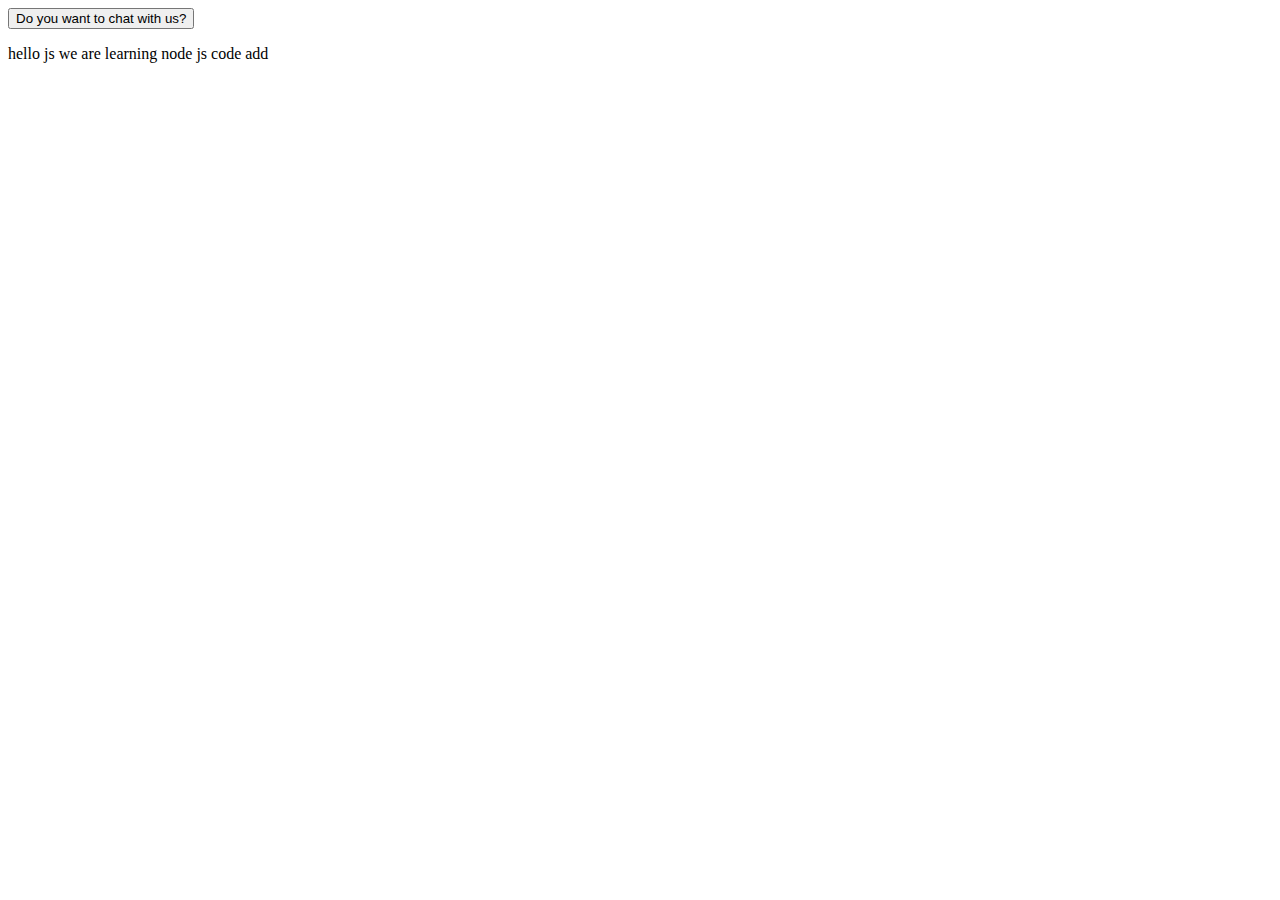
<file: index.html>
<!DOCTYPE html>
<html lang="en">
  <head>
    <meta charset="UTF-8" />
    <meta name="viewport" content="width=device-width, initial-scale=1.0" />
    <title>Voiceflow Chatbot</title>
    <link rel="stylesheet" href="style.css" />
  </head>
  <body>
    <div id="chat-container"></div>
    <!-- Button to trigger chat -->
    <button id="chat-button">Do you want to chat with us?</button>

    <script>
        document.getElementById("chat-container").style.display = "none";
      (function (d, t) {
        var v = d.createElement(t),
          s = d.getElementsByTagName(t)[0];
        v.onload = function () {
          window.voiceflow.chat.load({
            verify: { projectID: '6743302eb2adc26a1d7dfe86'  },
            url: "https://general-runtime.voiceflow.com",
            versionID: "production",
            render: {
              mode: "embedded",
              target: document.getElementById("chat-container"),
            },
            autostart: false,
          });
        };
        v.src = "https://cdn.voiceflow.com/widget/bundle.mjs";
        v.type = "text/javascript";
        s.parentNode.insertBefore(v, s);
      })(document, "script");

      // Add functionality to button to open the chat
      document.getElementById("chat-button").addEventListener("click", function () {
        document.getElementById("chat-container").style.display = "block"; // Hide the button after chat starts
      });
    </script>
  </body>
  <p>hello js we are learning node js code add</p>
</html>
</file>
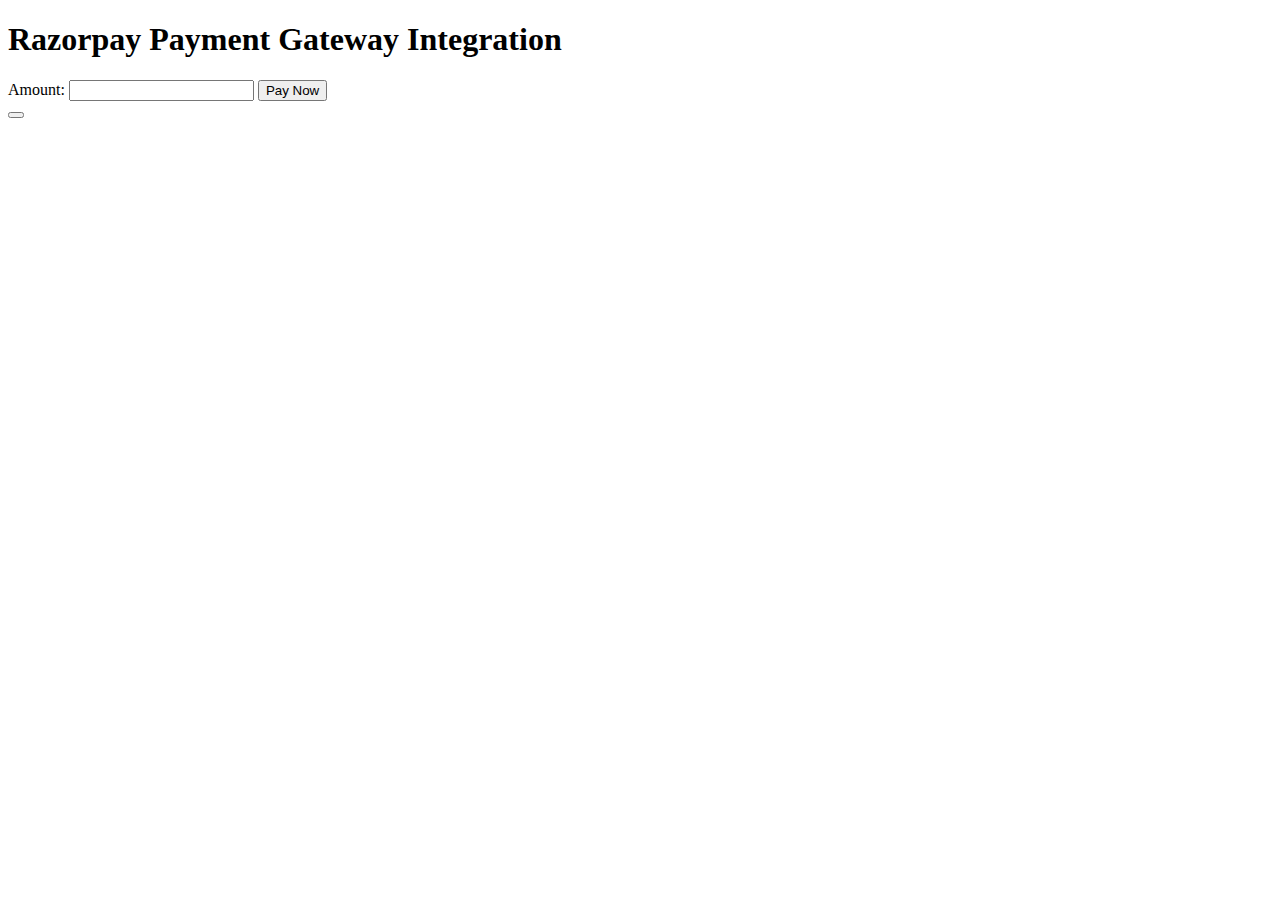
<file: indexrazorpay.html>
<!DOCTYPE html>
<html lang="en">
<head>
  <meta charset="UTF-8">
  <meta name="viewport" content="width=device-width, initial-scale=1.0">
  <title>Razorpay Payment</title>
</head>
<body>
  <h1>Razorpay Payment Gateway Integration</h1>
  <form id="payment-form">
    <label for="amount">Amount:</label>
    <input type="number" id="amount" name="amount" required>
    <button type="button" onclick="payNow()">Pay Now</button>
  </form>

  <script src="https://checkout.razorpay.com/v1/checkout.js"></script>
  <script>
    async function payNow() {
      const amount = document.getElementById('amount').value;

      // Create order by calling the server endpoint
      const response = await fetch('/create-order', {
        method: 'POST',
        headers: {
          'Content-Type': 'application/json'
        },
        body: JSON.stringify({ amount, currency: 'INR', receipt: 'receipt#1', notes: {} })
      });

      const order = await response.json();

      // Open Razorpay Checkout
      const options = {
        key: 'rzp_test_0w8JmiloxE6AvO', // Replace with your Razorpay key_id
        amount: '50000', // Amount is in currency subunits. Default currency is INR. Hence, 50000 refers to 50000 paise
        currency: 'INR',
        name: 'Acme Corp',
        description: 'Test Transaction',
        order_id: 'order_IluGWxBm9U8zJ8', // This is the order_id created in the backend
        callback_url: 'http://localhost:3000/payment-success', // Your success URL
        prefill: {
          name: 'Gaurav Kumar',
          email: 'gaurav.kumar@example.com',
          contact: '9999999999'
        },
        theme: {
          color: '#F37254'
        },
      };

      const rzp = new Razorpay(options);
      rzp.open();
    }
  </script>
  <button></button>
</body>
</html>
</file>
<file: style.css>
#chat-container {
    position: absolute;
    right: 0;
    width: 400px;
    margin: 0 auto;
    padding: 20px;
    border: 1px solid #ccc;
    border-radius: 5px;
    background-color: #f9f9f9;
}

#chat-output {
    height: 300px;
    overflow-y: scroll;
    border-bottom: 1px solid #ccc;
    padding: 10px;
    margin-bottom: 10px;
}

#user-input {
    width: 80%;
    padding: 10px;
    border-radius: 5px;
}

#send-button {
    padding: 10px;
    border-radius: 5px;
    cursor: pointer;
}
</file>
